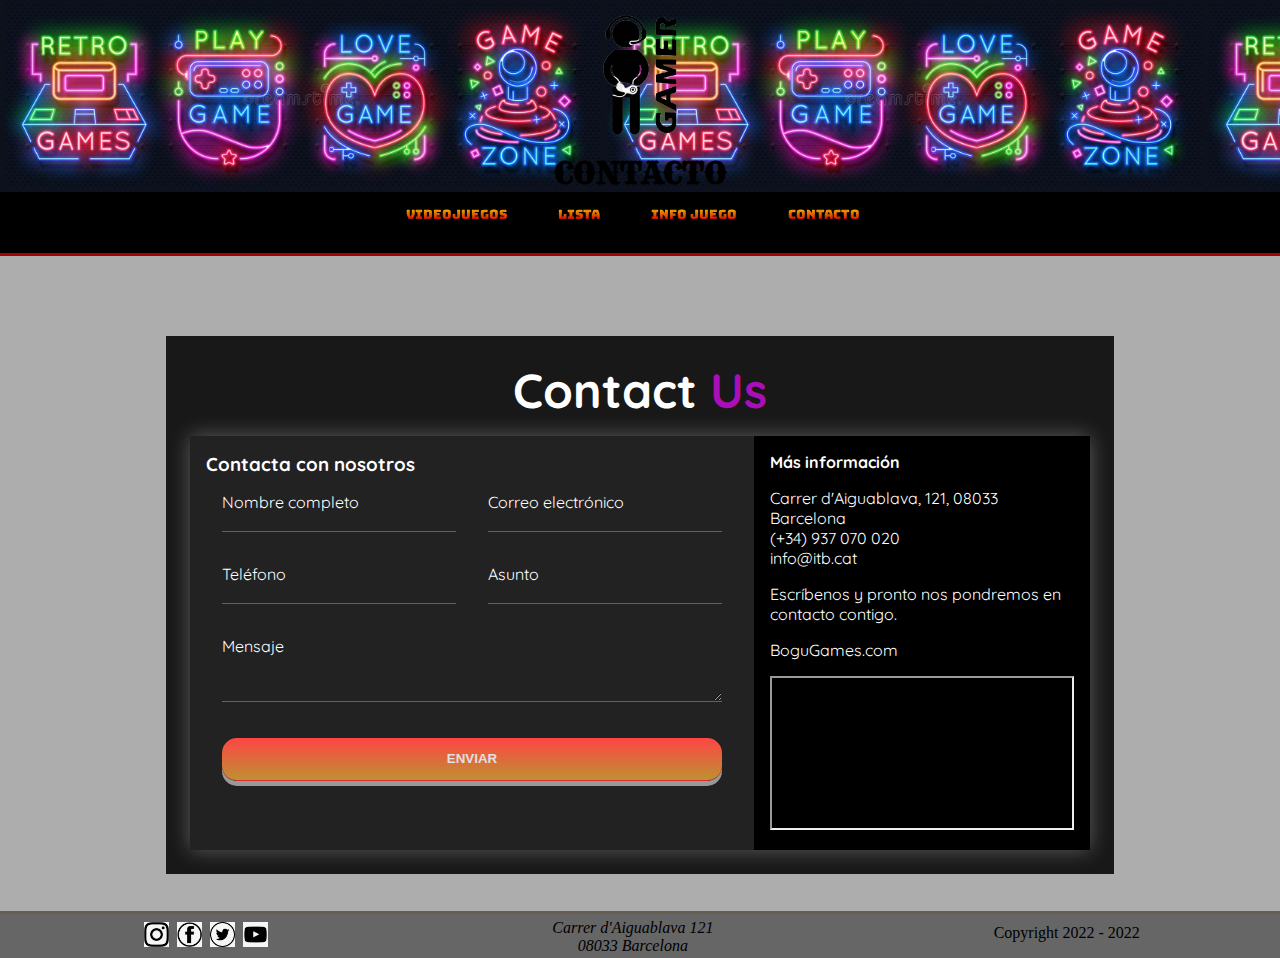
<file: contacto.html>
<!DOCTYPE html>
<html lang="es">
<head>
    <meta charset="UTF-8">
    <meta http-equiv="X-UA-Compatible" content="IE=edge">
    <meta name="viewport" content="width=device-width, initial-scale=1.0">
    <!-- GOOGLE FONTS --> <!--pagina d'on he tret totes les fonts de les diferentes pagines-->
    <link rel="stylesheet" href="https://fonts.googleapis.com/css?family=Sofia&effect=fire">
    <link rel="stylesheet" href="https://fonts.googleapis.com/css?family=Sofia&effect=neon|outline|emboss|shadow-multiple">
    <link rel="preconnect" href="https://fonts.googleapis.com">
    <link rel="preconnect" href="https://fonts.gstatic.com" crossorigin>
    <link href="https://fonts.googleapis.com/css2?family=Rye&display=swap" rel="stylesheet">
    <link href="https://fonts.googleapis.com/css?family=Quicksand" rel="stylesheet">
    <!-- FONT AWESOME --> <!--pagina d'on agafarem les iconas-->
    <link rel="stylesheet" href="https://use.fontawesome.com/releases/v5.8.1/css/all.css" integrity="sha384-50oBUHEmvpQ+1lW4y57PTFmhCaXp0ML5d60M1M7uH2+nqUivzIebhndOJK28anvf" crossorigin="anonymous">
    <!-- ANIMATE CSS --> <!--pagina per animar el text o contingut de la pagina en general-->
    <link rel="stylesheet" href="https://cdnjs.cloudflare.com/ajax/libs/animate.css/3.7.0/animate.min.css">
    <link rel="icon" type="image/png" href="SRC/logoform.png">
    <link rel="stylesheet" href="contacto.css">
    <title>Contacto</title>
</head>
<body>
    <header>
        <div class="logo">
            <img src="SRC/juego.png" alt="logo">
            <h1 class="font-effect-fire">CONTACTO</h1>
        </div>
    </header>
    <nav>
        <ul>
            <li><a href="web.html">VIDEOJUEGOS</a></li>
            <li><a href="listavideojuegos.html">LISTA</a></li>
            <li class="desplegable">
                <a href="#" class="boto-desp">INFO JUEGO</a>
                <div class="desplegable-contenido">
                <a href="#">God of War</a>
                <a href="info.html">Resident Evil</a>
                <a href="#">Sons of The Forest</a>
                <a href="#">Saints Row</a>
                <a href="#">The Evil Withing</a>
                <a href="#">Assassin's Creed</a>
              </div>
            </li>
            <li class="font-effect-fire"><a href="contacto.html">CONTACTO</a></li>
        </ul>
    </nav>
    <main>
        <section>
            <h2 class="logoo">Contact <span class="font-effect-neon">Us</span></h2>
            <div class="contenedor">
                <div class="contacto">
                    <h3>Contacta con nosotros</h3>
                    <form action="action">
                        <p>
                            <label>Nombre completo</label>
                            <input type="text" name="Nombre_completo">
                        </p>
                        <p>
                            <label>Correo electrónico</label>
                            <input type="email" name="email">
                        </p>
                        <p>
                            <label>Teléfono</label>
                            <input type="tel" name="Teléfono">
                        </p>
                        <p>
                            <label>Asunto</label>
                            <input type="text" name="Asunto">
                        </p>
                        <p class="block">
                            <label>Mensaje</label>
                            <textarea name="Mensaje" rows="3"></textarea>
                        </p>
                        <p class="block">
                            <button type="button">
                                <b>Enviar</b>
                            </button>
                        </p>
                    </form>
                </div>
                <div class="contact-info">
                    <h4>Más información</h4>
                    <ul>
                        <li><i class="fas fa-map-marker-alt"></i> Carrer d'Aiguablava, 121, 08033 Barcelona</li>
                        <li><i class="fas fa-phone"></i> (+34) 937 070 020</li>
                        <li><i class="fas fa-envelope-open-text"></i> info@itb.cat</li>
                    </ul>
                    <p>Escríbenos y pronto nos pondremos en contacto contigo.</p>
                    <p>BoguGames.com</p>
                    <div id="mapa">
                        <iframe title="map" src="https://www.google.com/maps/embed?pb=!1m18!1m12!1m3!1d5029.005402951449!2d2.1860130870845325!3d41.455178180943214!2m3!1f0!2f0!3f0!3m2!1i1024!2i768!4f13.1!3m3!1m2!1s0x12a4bcfdad2100a9%3A0x3c4e7db0a61a83e0!2sInstitut%20Tecnol%C3%B2gic%20de%20Barcelona!5e0!3m2!1ses!2ses!4v1668620887875!5m2!1ses!2ses"></iframe>
                    </div>
                </div>
            </div>
        </section>
    </main>
    <!-- FOOTER: Pie de la página, donde aparece una div con una lista de links, una div para especificar una dirección y una div con un texto para citar la propiedad de la página. -->
    <footer>
        <div>
            <a href=""><img class="footer-logos-rs" src="SRC/instagram.png" alt="Instagram"></a>
            <a href=""><img class="footer-logos-rs" src="SRC/facebook.png" alt="Facebook"></a>
            <a href=""><img class="footer-logos-rs" src="SRC/twitter.png" alt="Twitter"></a>
            <a href=""><img class="footer-logos-rs" src="SRC/youtube.png" alt="Youtube"></a>
        </div>
        <div>
            <address>Carrer d'Aiguablava 121 <br> 08033 Barcelona</address>
        </div>
        <div class="copy">
            <p>Copyright 2022 - 2022</p>
        </div>
    </footer>
</body>
</html>
</file>
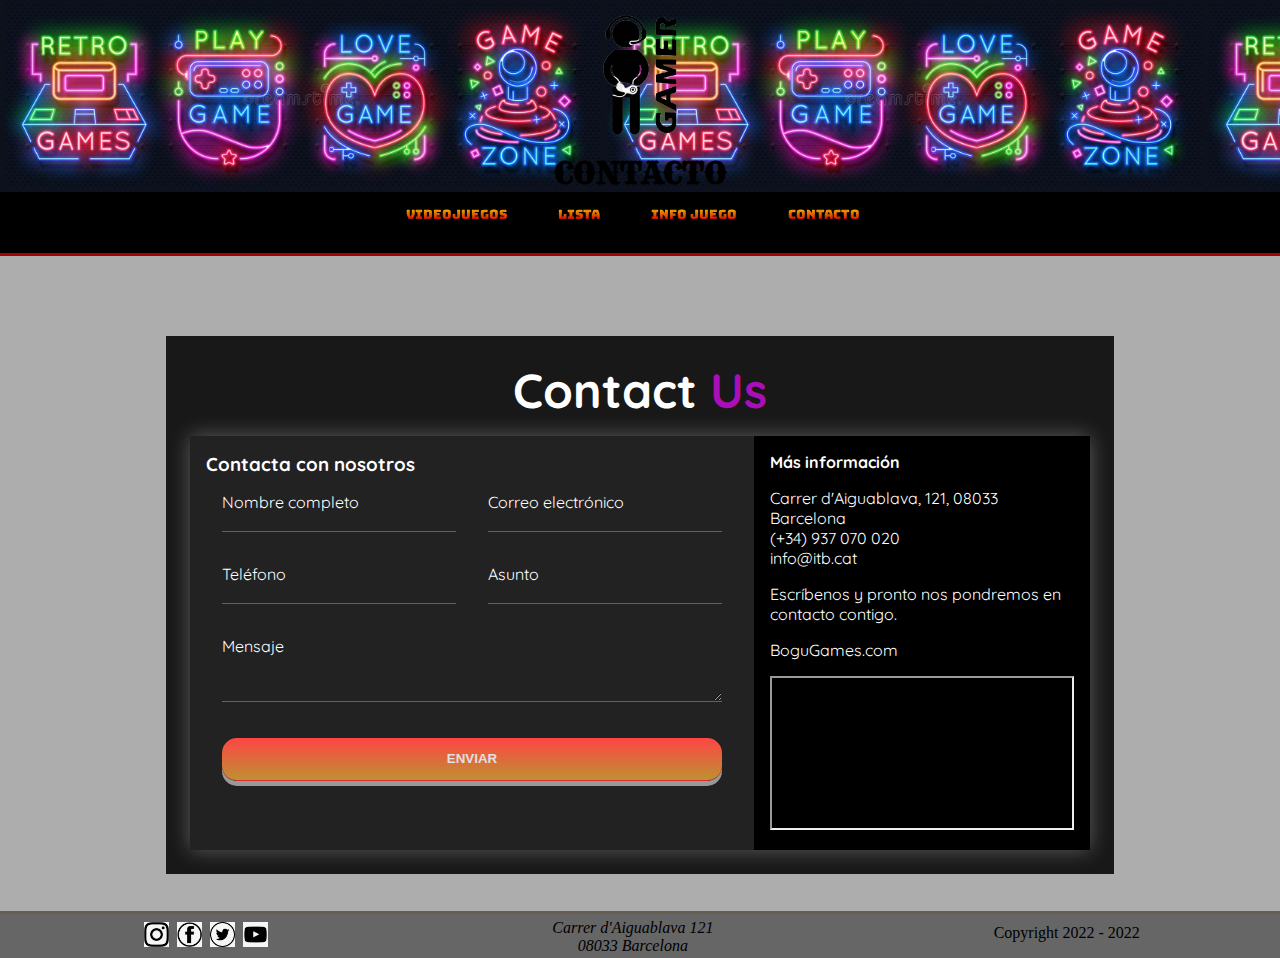
<file: pages/contacto.html>
<!DOCTYPE html>
<html lang="es">
<head>
    <meta charset="UTF-8">
    <meta http-equiv="X-UA-Compatible" content="IE=edge">
    <meta name="viewport" content="width=device-width, initial-scale=1.0">
    <!-- GOOGLE FONTS --> <!--pagina d'on he tret totes les fonts de les diferentes pagines-->
    <link rel="stylesheet" href="https://fonts.googleapis.com/css?family=Sofia&effect=fire">
    <link rel="stylesheet" href="https://fonts.googleapis.com/css?family=Sofia&effect=neon|outline|emboss|shadow-multiple">
    <link rel="preconnect" href="https://fonts.googleapis.com">
    <link rel="preconnect" href="https://fonts.gstatic.com" crossorigin>
    <link href="https://fonts.googleapis.com/css2?family=Rye&display=swap" rel="stylesheet">
    <link href="https://fonts.googleapis.com/css?family=Quicksand" rel="stylesheet">
    <!-- FONT AWESOME --> <!--pagina d'on agafarem les iconas-->
    <link rel="stylesheet" href="https://use.fontawesome.com/releases/v5.8.1/css/all.css" integrity="sha384-50oBUHEmvpQ+1lW4y57PTFmhCaXp0ML5d60M1M7uH2+nqUivzIebhndOJK28anvf" crossorigin="anonymous">
    <!-- ANIMATE CSS --> <!--pagina per animar el text o contingut de la pagina en general-->
    <link rel="stylesheet" href="https://cdnjs.cloudflare.com/ajax/libs/animate.css/3.7.0/animate.min.css">
    <link rel="icon" type="image/png" href="../SRC/logoform.png">
    <link rel="stylesheet" href="contacto.css">
    <title>Contacto</title>
</head>
<body>
    <header>
        <div class="logo">
            <img src="../SRC/juego.png" alt="logo">
            <h1 class="font-effect-fire">CONTACTO</h1>
        </div>
    </header>
    <nav>
        <ul>
            <li><a href="../index.html">VIDEOJUEGOS</a></li>
            <li><a href="listavideojuegos.html">LISTA</a></li>
            <li class="desplegable">
                <a href="#" class="boto-desp">INFO JUEGO</a>
                <div class="desplegable-contenido">
                <a href="#">God of War</a>
                <a href="info.html">Resident Evil</a>
                <a href="#">Sons of The Forest</a>
                <a href="#">Saints Row</a>
                <a href="#">The Evil Withing</a>
                <a href="#">Assassin's Creed</a>
              </div>
            </li>
            <li class="font-effect-fire"><a href="contacto.html">CONTACTO</a></li>
        </ul>
    </nav>
    <main>
        <section>
            <h2 class="logoo">Contact <span class="font-effect-neon">Us</span></h2>
            <div class="contenedor">
                <div class="contacto">
                    <h3>Contacta con nosotros</h3>
                    <form action="action">
                        <p>
                            <label>Nombre completo</label>
                            <input type="text" name="Nombre_completo">
                        </p>
                        <p>
                            <label>Correo electrónico</label>
                            <input type="email" name="email">
                        </p>
                        <p>
                            <label>Teléfono</label>
                            <input type="tel" name="Teléfono">
                        </p>
                        <p>
                            <label>Asunto</label>
                            <input type="text" name="Asunto">
                        </p>
                        <p class="block">
                            <label>Mensaje</label>
                            <textarea name="Mensaje" rows="3"></textarea>
                        </p>
                        <p class="block">
                            <button type="button">
                                <b>Enviar</b>
                            </button>
                        </p>
                    </form>
                </div>
                <div class="contact-info">
                    <h4>Más información</h4>
                    <ul>
                        <li><i class="fas fa-map-marker-alt"></i> Carrer d'Aiguablava, 121, 08033 Barcelona</li>
                        <li><i class="fas fa-phone"></i> (+34) 937 070 020</li>
                        <li><i class="fas fa-envelope-open-text"></i> info@itb.cat</li>
                    </ul>
                    <p>Escríbenos y pronto nos pondremos en contacto contigo.</p>
                    <p>BoguGames.com</p>
                    <div id="mapa">
                        <iframe title="map" src="https://www.google.com/maps/embed?pb=!1m18!1m12!1m3!1d5029.005402951449!2d2.1860130870845325!3d41.455178180943214!2m3!1f0!2f0!3f0!3m2!1i1024!2i768!4f13.1!3m3!1m2!1s0x12a4bcfdad2100a9%3A0x3c4e7db0a61a83e0!2sInstitut%20Tecnol%C3%B2gic%20de%20Barcelona!5e0!3m2!1ses!2ses!4v1668620887875!5m2!1ses!2ses"></iframe>
                    </div>
                </div>
            </div>
        </section>
    </main>
    <!-- FOOTER: Pie de la página, donde aparece una div con una lista de links, una div para especificar una dirección y una div con un texto para citar la propiedad de la página. -->
    <footer>
        <div>
            <a href=""><img class="footer-logos-rs" src="../SRC/instagram.png" alt="Instagram"></a>
            <a href=""><img class="footer-logos-rs" src="../SRC/facebook.png" alt="Facebook"></a>
            <a href=""><img class="footer-logos-rs" src="../SRC/twitter.png" alt="Twitter"></a>
            <a href=""><img class="footer-logos-rs" src="../SRC/youtube.png" alt="Youtube"></a>
        </div>
        <div>
            <address>Carrer d'Aiguablava 121 <br> 08033 Barcelona</address>
        </div>
        <div class="copy">
            <p>Copyright 2022 - 2022</p>
        </div>
    </footer>
</body>
</html>
</file>
<file: contacto.css>
@import url('https://fonts.googleapis.com/css2?family=Bungee+Spice&family=Faster+One&family=Rye&display=swap');
/*
********** Buscando por internet he encontrado otro efecto divertido neón **********
*/
@keyframes flicker{
    0%, 18%, 22%, 25%, 53%, 57%, 100% {
        text-shadow:
      0 0 4px #fff,
      0 0 11px #fff,
      0 0 19px #fff,
      0 0 40px #0fa,
      0 0 80px #0fa,
      0 0 90px #0fa,
      0 0 100px #0fa,
      0 0 150px #0fa;
  
  }
  
  20%, 24%, 55% {        
      text-shadow: none;
  }    
}
    

/*
********************* ESTILOS GENERALES *************
*/
*{
    margin: 0px;
    padding: 0px;
}
h1{
    font-size:30px;
    font-family: 'Rye', cursive;
}
h2 {
    margin-bottom: 1rem;
    animation: flicker 1.5s infinite alternate;
    color: #fff;
}

/*
************************* LOGO *********************
*/

.logo {
    background-image: url(SRC/log1.jpg);
    background-size: contain;
    
    width: 100%;
    text-align: center;
}
.logo img {
    width: 150px;
    height: 150px;
}

/*
********************* MENÚ NAVEGACIÓN *************
*/

nav {
    display: inline-block;
	width: 100%;
	text-align: center;
	position: sticky;
    top: 0;
    z-index: 100;
    background-color: rgb(0, 0, 0);
    border-bottom-style: outset;
    border-color: red;
}
nav ul {
    list-style-type: none;
    text-align: center;
}
nav li {
    display: inline-block;
    margin-right: 15px;
}
nav a {
    font-size: small;
    display: block;
    font-family: 'Bungee Spice', cursive;
    padding: 14px 16px;
    text-decoration: none;
    transition: all 0.5s ease;
} 
nav a:hover {
    background-color: wheat;
}
nav li.desplegable {
    display: inline-block;
}
nav .desplegable-contenido {
    display: none;
    position: absolute;
    background-color: rgba(17, 17, 17, 0.959);
    min-width: 120px;
    box-shadow: 0px 8px 16px 0px rgba(0,0,0,0.2);
    z-index: 1;
}
nav .desplegable-contenido a {
    color: black;
    padding: 12px 16px;
    text-decoration: none;
    display: block;
    text-align: left;
}
nav .desplegable:hover .desplegable-contenido {
    display: block;
}

/*
********************** CONTACTO *********************
*/

body{
    
   background-color: rgb(173, 173, 173);
  
}
section{
    background: #181818;
    color: #fff;
    font-family: 'Quicksand', sans-serif;
    width: clamp(900px,70%,80%);
    margin-left: auto;
    margin-right: auto;
    padding: 1.5em;
    margin-top: 5rem;
}
ul {
    list-style: none;
    padding: 0;
}

.logoo {
    text-align: center;
    font-size: 3em;
}

.logoo span {
    color: #a90eb7;
}

.contenedor {
    box-shadow: 0 0 20px 0 rgba(255, 255, 255, .3);
    display: grid;
    grid-template-columns: 2fr 1fr;
}
.contenedor > * {
    padding: 1em;
}

.contacto {
    background: #222222;
}

.contacto form {
    display: grid;
    grid-template-columns: 1fr 1fr;
}

.contacto form label {
    display: block;
}

.contacto form p {
    margin: 0;
    padding: 1em;
}

.contacto form .block {
    grid-column: 1 / 3;
}

.contacto button, input, textarea {
    width: 100%;
    border: none;
    background: none;
    color: rgb(224, 224, 224);
    border-bottom: 1px solid #d63031;
}

.contacto button {
    background-image: -webkit-linear-gradient(top, #ff4545, #be9032);
    text-transform: uppercase;
    padding: 1em;
    cursor: pointer;
    outline: none;
    border-radius: 15px;
    box-shadow: 0 5px #999;
}

.contacto button:hover,button:focus {
    background-image: -webkit-linear-gradient(top, #be9032, #ff4545);
    color: #fff;
}
.contacto button:active{
    background-image: -webkit-linear-gradient(top, #be9032, #ff4545);
    box-shadow: 0 2px #666;
    transform: translateY(4px);
}

/*
********************** CONTACTO INFO *********************
*/ 

.contact-info {
    background: #000;
}

.contact-info h4, ul,p {
    text-align: center;
    margin: 0 0 1rem 0;
    text-align: left;
}

/*
********************** FOOTER ************************
*/

footer {
    background-color: #666;
    text-align: center;
    display: flex;
    flex-wrap: wrap;
    width: 100%;
    justify-content: space-around;
    border-top: solid #665f53;
    margin-top: 37px;
}
footer .footer-logos-rs{
    float: left;
	width: 25px;
	height: 25px;
	margin:4px;
	vertical-align: top;
    margin-top: 8px;
}
footer .copy{
    float: right;
    margin-top: 10px;
}
footer address{
    margin-top: 5px;
}
</file>
<file: pages/contacto.css>
@import url('https://fonts.googleapis.com/css2?family=Bungee+Spice&family=Faster+One&family=Rye&display=swap');
/*
********** Buscando por internet he encontrado otro efecto divertido neón **********
*/
@keyframes flicker{
    0%, 18%, 22%, 25%, 53%, 57%, 100% {
        text-shadow:
      0 0 4px #fff,
      0 0 11px #fff,
      0 0 19px #fff,
      0 0 40px #0fa,
      0 0 80px #0fa,
      0 0 90px #0fa,
      0 0 100px #0fa,
      0 0 150px #0fa;
  
  }
  
  20%, 24%, 55% {        
      text-shadow: none;
  }    
}
    

/*
********************* ESTILOS GENERALES *************
*/
*{
    margin: 0px;
    padding: 0px;
}
h1{
    font-size:30px;
    font-family: 'Rye', cursive;
}
h2 {
    margin-bottom: 1rem;
    animation: flicker 1.5s infinite alternate;
    color: #fff;
}

/*
************************* LOGO *********************
*/

.logo {
    background-image: url(../SRC/log1.jpg);
    background-size: contain;
    
    width: 100%;
    text-align: center;
}
.logo img {
    width: 150px;
    height: 150px;
}

/*
********************* MENÚ NAVEGACIÓN *************
*/

nav {
    display: inline-block;
	width: 100%;
	text-align: center;
	position: sticky;
    top: 0;
    z-index: 100;
    background-color: rgb(0, 0, 0);
    border-bottom-style: outset;
    border-color: red;
}
nav ul {
    list-style-type: none;
    text-align: center;
}
nav li {
    display: inline-block;
    margin-right: 15px;
}
nav a {
    font-size: small;
    display: block;
    font-family: 'Bungee Spice', cursive;
    padding: 14px 16px;
    text-decoration: none;
    transition: all 0.5s ease;
} 
nav a:hover {
    background-color: wheat;
}
nav li.desplegable {
    display: inline-block;
}
nav .desplegable-contenido {
    display: none;
    position: absolute;
    background-color: rgba(17, 17, 17, 0.959);
    min-width: 120px;
    box-shadow: 0px 8px 16px 0px rgba(0,0,0,0.2);
    z-index: 1;
}
nav .desplegable-contenido a {
    color: black;
    padding: 12px 16px;
    text-decoration: none;
    display: block;
    text-align: left;
}
nav .desplegable:hover .desplegable-contenido {
    display: block;
}

/*
********************** CONTACTO *********************
*/

body{
    
   background-color: rgb(173, 173, 173);
  
}
section{
    background: #181818;
    color: #fff;
    font-family: 'Quicksand', sans-serif;
    width: clamp(900px,70%,80%);
    margin-left: auto;
    margin-right: auto;
    padding: 1.5em;
    margin-top: 5rem;
}
ul {
    list-style: none;
    padding: 0;
}

.logoo {
    text-align: center;
    font-size: 3em;
}

.logoo span {
    color: #a90eb7;
}

.contenedor {
    box-shadow: 0 0 20px 0 rgba(255, 255, 255, .3);
    display: grid;
    grid-template-columns: 2fr 1fr;
}
.contenedor > * {
    padding: 1em;
}

.contacto {
    background: #222222;
}

.contacto form {
    display: grid;
    grid-template-columns: 1fr 1fr;
}

.contacto form label {
    display: block;
}

.contacto form p {
    margin: 0;
    padding: 1em;
}

.contacto form .block {
    grid-column: 1 / 3;
}

.contacto button, input, textarea {
    width: 100%;
    border: none;
    background: none;
    color: rgb(224, 224, 224);
    border-bottom: 1px solid #d63031;
}

.contacto button {
    background-image: -webkit-linear-gradient(top, #ff4545, #be9032);
    text-transform: uppercase;
    padding: 1em;
    cursor: pointer;
    outline: none;
    border-radius: 15px;
    box-shadow: 0 5px #999;
}

.contacto button:hover,button:focus {
    background-image: -webkit-linear-gradient(top, #be9032, #ff4545);
    color: #fff;
}
.contacto button:active{
    background-image: -webkit-linear-gradient(top, #be9032, #ff4545);
    box-shadow: 0 2px #666;
    transform: translateY(4px);
}

/*
********************** CONTACTO INFO *********************
*/ 

.contact-info {
    background: #000;
}

.contact-info h4, ul,p {
    text-align: center;
    margin: 0 0 1rem 0;
    text-align: left;
}

/*
********************** FOOTER ************************
*/

footer {
    background-color: #666;
    text-align: center;
    display: flex;
    flex-wrap: wrap;
    width: 100%;
    justify-content: space-around;
    border-top: solid #665f53;
    margin-top: 37px;
}
footer .footer-logos-rs{
    float: left;
	width: 25px;
	height: 25px;
	margin:4px;
	vertical-align: top;
    margin-top: 8px;
}
footer .copy{
    float: right;
    margin-top: 10px;
}
footer address{
    margin-top: 5px;
}
</file>
